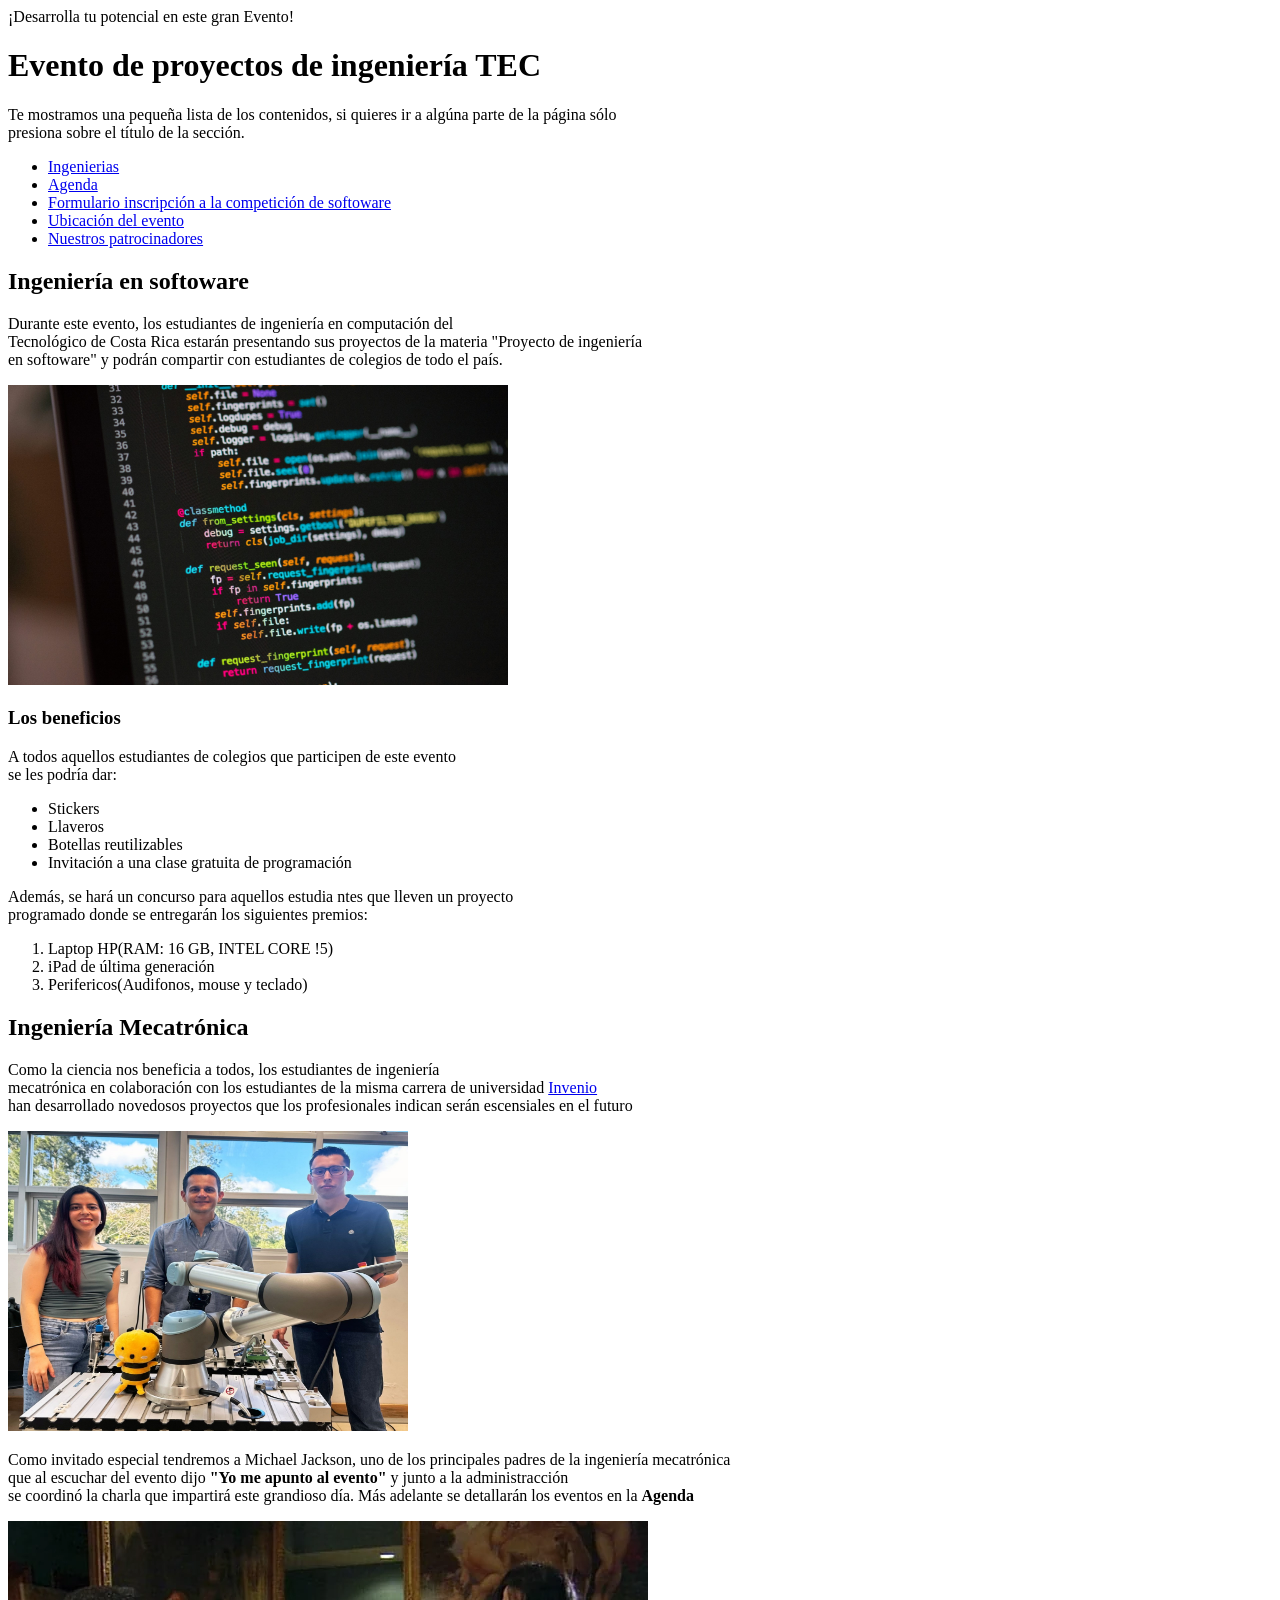
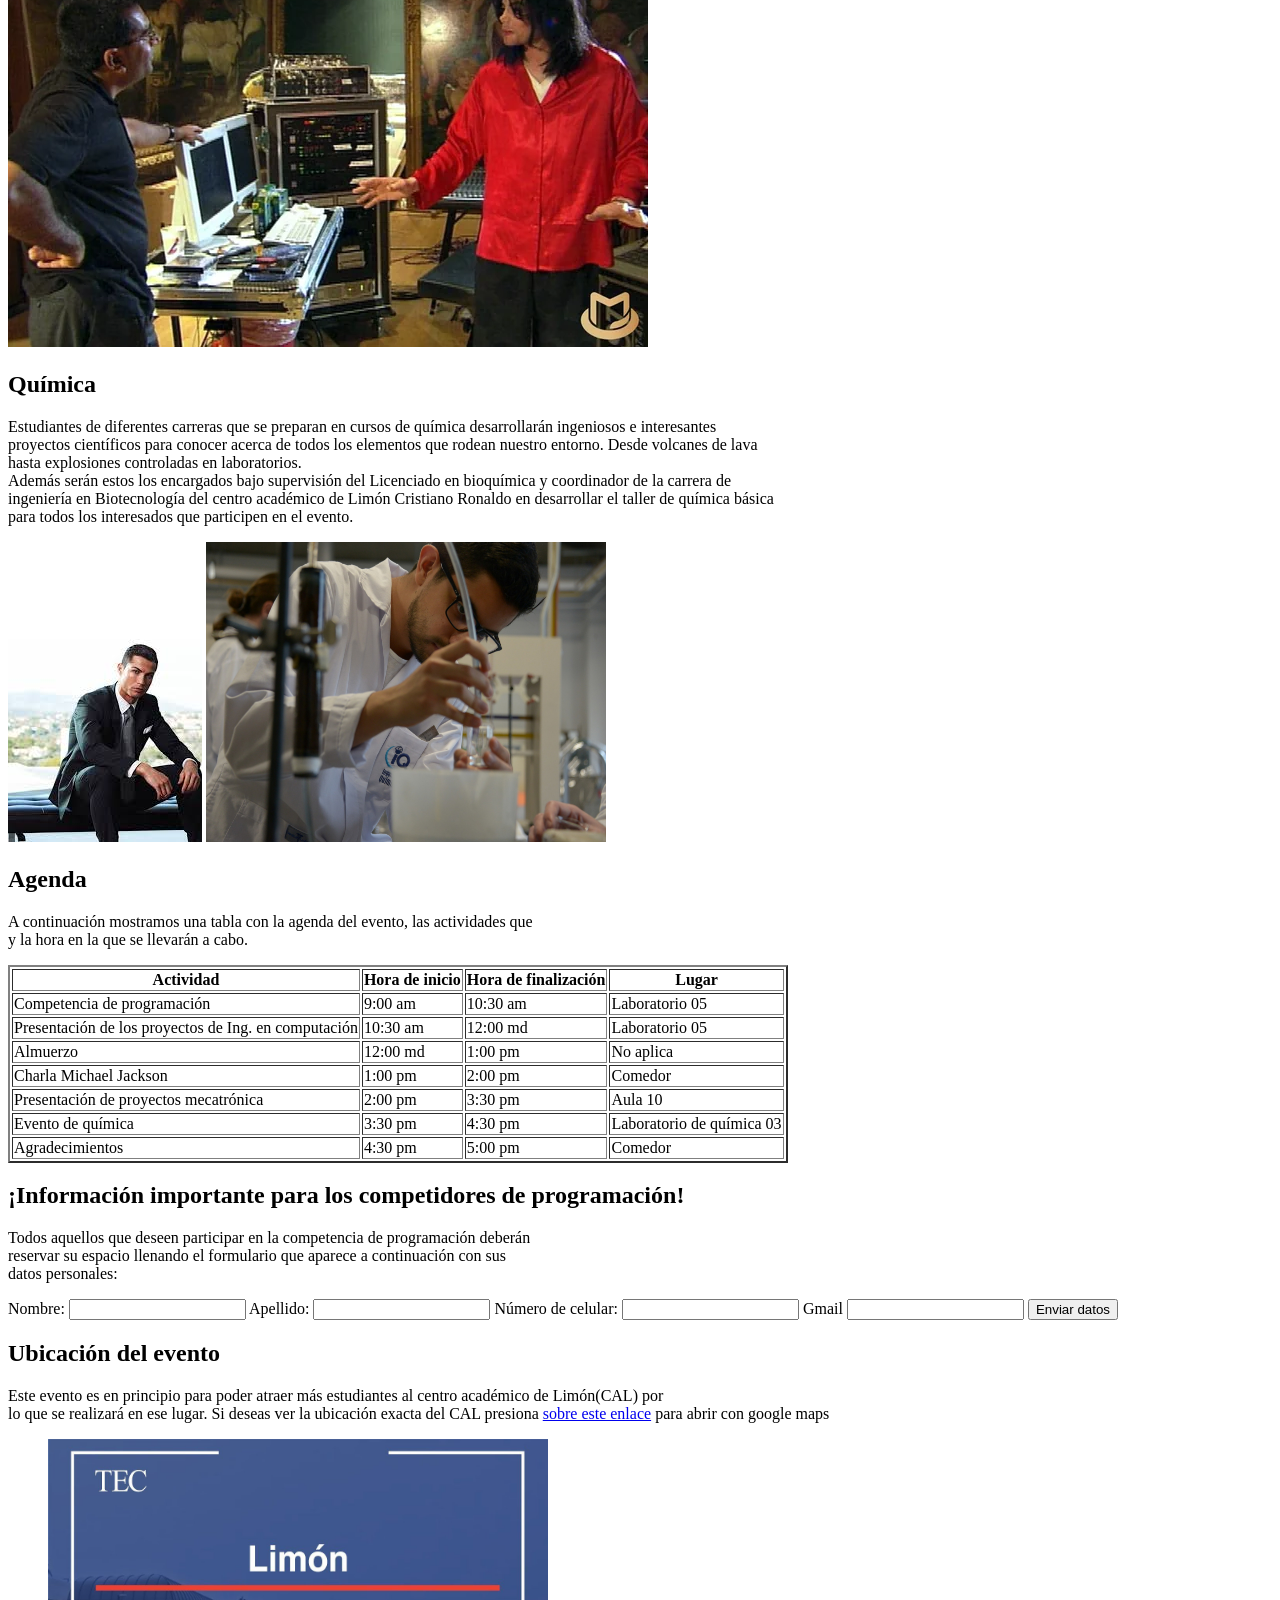
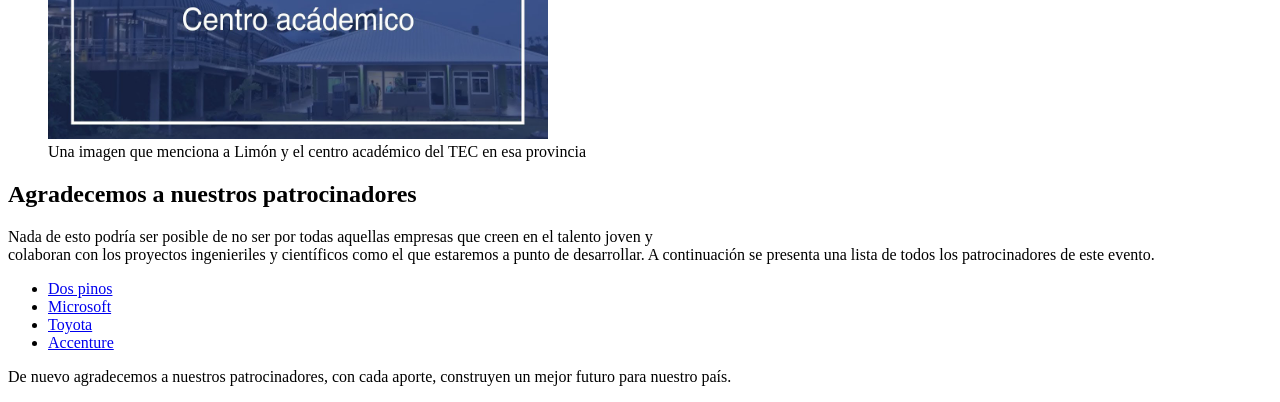
<file: html/index.html>
<!DOCTYPE html>
<html>
    <head>
        <title>Evento Super-Tecnológico</title>
    </head>
    <body>
        <header>¡Desarrolla tu potencial en este gran Evento!</header>
        <h1>Evento de proyectos de ingeniería TEC</h1>
        <nav>
            <p>
                Te mostramos una pequeña lista de los contenidos, si  quieres ir a algúna parte de la página sólo <br>
                presiona sobre el título de la sección.
            </p>
            <ul>
                <li><a href="#ingenierias">Ingenierias</a></li>
                <li><a href="#agenda">Agenda</a></li>
                <li><a href="#formulario de inscripcion">Formulario inscripción a la competición de softoware</a></li>
                <li><a href="#ubicacion">Ubicación del evento</a></li>
                <li><a href="#patrocinadores">Nuestros patrocinadores</a></li>
            </ul>
        </nav>
        <section id="ingenierias" aria-label="La sección siguiente encapsula las ingenierías que estarán involucradas en el evento">
            <h2>Ingeniería en softoware</h2>
                <p>Durante este evento, los estudiantes de ingeniería en computación del <br>
                    Tecnológico de Costa Rica estarán presentando sus proyectos de la materia "Proyecto de ingeniería <br>
                    en softoware" y podrán compartir con estudiantes de colegios de todo el país.
                </p>
                <img src="../Sources/foto_de_codigo.jpeg" alt="Una computadora con código escrito en un lenguaje de programación (python)" width="500" height="300" tabindex="0">
            <h3>Los beneficios</h3>
                <p>A todos aquellos estudiantes de colegios que participen de este evento <br>
                    se les podría dar:
                </p>
                <ul>
                    <li>Stickers</li>
                    <li>Llaveros</li>
                    <li>Botellas reutilizables</li>
                    <li>Invitación a una clase gratuita de programación</li>
                </ul>
                <p>Además, se hará un concurso para aquellos estudia ntes que lleven un proyecto <br>
                programado donde se entregarán los siguientes premios: <br></p>
                <ol>
                    <li>Laptop HP(RAM: 16 GB, INTEL CORE !5)</li>
                    <li>iPad de última generación</li>
                    <li>Perifericos(Audifonos, mouse y teclado)</li>
                </ol>
            <h2>Ingeniería Mecatrónica</h2>
                <p>Como la ciencia nos beneficia a todos, los estudiantes de ingeniería <br>
                mecatrónica en colaboración con los estudiantes de la misma carrera de universidad <a href="https://somosdual.org/" target="_blank" rel="noopener noreferrer">Invenio</a> <br>
                han desarrollado novedosos proyectos que los profesionales indican serán escensiales en el futuro <br>
                </p>
                <img src="../Sources/mecatronica-imagen.jpg" alt="Tres estudiantes de pie frente a lo que se asemeja a un brazo robótico y varios circuitos eléctricos al rededor." width="400" height="300" tabindex="0">
                <p>Como invitado especial tendremos a Michael Jackson, uno de los principales padres de la ingeniería mecatrónica <br>
                    que al escuchar del evento dijo <b>"Yo me apunto al evento"</b> y junto a la administracción <br>
                    se coordinó la charla que impartirá este grandioso día. Más adelante se detallarán los eventos en la <b>Agenda</b>
                </p>
                <img src="../Sources/michael jackson ing mecatronica.webp" alt="Imagen del ingeniero Michael Jackson parado frente a uno de sus asistentes explicandole en detalle lo que harán, detrás hay unos computadores, cables y circuitos del proyecto que están desarrollando" tabindex="0">
            <h2>Química</h2>
                <p>Estudiantes de diferentes carreras que se preparan en cursos de química desarrollarán ingeniosos e interesantes <br>
                proyectos científicos para conocer acerca de todos los elementos que rodean nuestro entorno. Desde volcanes de lava<br>
                hasta explosiones controladas en laboratorios. <br>
                Además serán estos los encargados bajo supervisión del Licenciado en bioquímica y coordinador de la carrera de <br>
                ingeniería en Biotecnología del centro académico de Limón Cristiano Ronaldo en desarrollar el taller de química básica <br>
                para todos los interesados que participen en el evento.
                </p>
                <img src="../Sources/cristiano ronaldo en traje.jpeg" alt="Cristiano ronaldo con traje y corbata sentado en una banca fina con un fondo blanco"tabindex="0"> 
                <img src="../Sources/Quimicos.jpg" alt="Se muestra un estudiante en desarrollando un proyecto en un laboratorio químico usando tubos y envases de vidrio" width="400" height="300" tabindex="-1">
        </section>
        <section id="agenda" aria-label="La siguiente sección representa la agenda del evento tecnológico.">
            <h2>Agenda</h2>
            <p>
                A continuación mostramos una tabla con la agenda del evento, las actividades que <br>
                y la hora en la que se llevarán a cabo.
            </p>
            <table border="2" tabindex="0">
                <thead>
                    <tr>
                        <th>Actividad</th>
                        <th>Hora de inicio</th>
                        <th>Hora de finalización</th>
                        <th>Lugar</th>
                    </tr>
                </thead>
                <tbody>
                    <tr>
                        <td>Competencia de programación</td>
                        <td>9:00 am</td>
                        <td>10:30 am</td>
                        <td>Laboratorio 05</td>
                    </tr>
                    <tr>
                        <td>Presentación de los proyectos de Ing. en computación</td>
                        <td>10:30 am</td>
                        <td>12:00 md</td>
                        <td>Laboratorio 05</td>
                    </tr>
                    <tr>
                        <td>Almuerzo</td>
                        <td>12:00 md</td>
                        <td>1:00 pm</td>
                        <td>No aplica</td>
                    </tr>
                    <tr>
                        <td>Charla Michael Jackson</td>
                        <td>1:00 pm</td>
                        <td>2:00 pm</td>
                        <td>Comedor</td>
                    </tr>
                    <tr>
                        <td>Presentación de proyectos mecatrónica</td>
                        <td>2:00 pm</td>
                        <td>3:30 pm</td>
                        <td>Aula 10</td>
                    </tr>
                    <tr>
                        <td>Evento de química</td>
                        <td>3:30 pm</td>
                        <td>4:30 pm</td>
                        <td>Laboratorio de química 03</td>
                    </tr>
                    <tr>
                        <td>Agradecimientos</td>
                        <td>4:30 pm</td>
                        <td>5:00 pm</td>
                        <td>Comedor</td>
                    </tr>
                </tbody>
            </table>
        </section>
        <form id="formulario de inscripcion" action="" aria-label="Este es un formulario para aquellos aspirantes a programadores que deseen participar en el evento de programación.">
            <h2>¡Información importante para los competidores de programación!</h2>
                <p>
                    Todos aquellos que deseen participar en la competencia de programación deberán <br>
                    reservar su espacio llenando el formulario que aparece a continuación con sus <br>
                    datos personales:
                </p>
                <label for="Nombre">Nombre:</label>
                <input type="text">
                <label for="Apellido">Apellido:</label>
                <input type="text">
                <label for="NumeroCelular">Número de celular:</label>
                <input type="text" pattern="[0-9]+" title="Sólo puede ingresar números">
                <label for="email">Gmail</label>
                <input type="email">
                <button type="submit" aria-label="Si se presiona este botón y los datos ingresados son correctos entonces estos se envían para quedar registrado en el evento">Enviar datos</button>
        </form>
        <section id="ubicacion" aria-label="Esta sección es un detalle de la ubicación en la que se realizará el evento tecnológico">
            <h2>Ubicación del evento</h2>
                <p>
                    Este evento es en principio para poder atraer más estudiantes al centro académico de Limón(CAL) por <br>
                    lo que se realizará en ese lugar. Si deseas ver la ubicación exacta del CAL presiona <a href="https://maps.app.goo.gl/iU9y17RCVnLuWHkL9" target="_blank" rel="noopener noreferrer">sobre este enlace</a> para abrir con google maps <br>
                </p>
                <figure>
                    <img src="../Sources/CAL-foto.jpg" alt="Una imagen con la palabra Limón que se refiere a la provincia y la frase centro académico que se refiere al CAL" width="500" height="300">
                    <figcaption>Una imagen que menciona a Limón y el centro académico del TEC en esa provincia</figcaption>
                </figure>
        </section>
        <section id="patrocinadores">
            <h2>Agradecemos a nuestros patrocinadores</h2>
            <p>
                Nada de esto podría ser posible de no ser por todas aquellas empresas que creen en el talento joven y <br>
                colaboran con los proyectos ingenieriles y científicos como el que estaremos a punto de desarrollar.
                A continuación se presenta una lista de todos los patrocinadores de este evento.
            </p>
            <ul aria-label="Lista de patrocinadores del evento super tecnológico">
                <li><a href="https://www.cooperativadospinos.com/" target="_blank" rel="noopener noreferrer">Dos pinos</a></li>
                <li><a href="https://www.microsoft.com/es-es" target="_blank" rel="noopener noreferrer">Microsoft</a></li>
                <li><a href="https://www.toyotacr.com/" target="_blank" rel="noopener noreferrer">Toyota</a></li>
                <li><a href="https://www.accenture.com/cr-en" target="_blank" rel="noopener noreferrer">Accenture</a></li>
            </ul>
            <p>
                De nuevo agradecemos a nuestros patrocinadores, con cada aporte, construyen un mejor futuro para nuestro país.
            </p>
        </section>
    </body>
</html>
</file>
